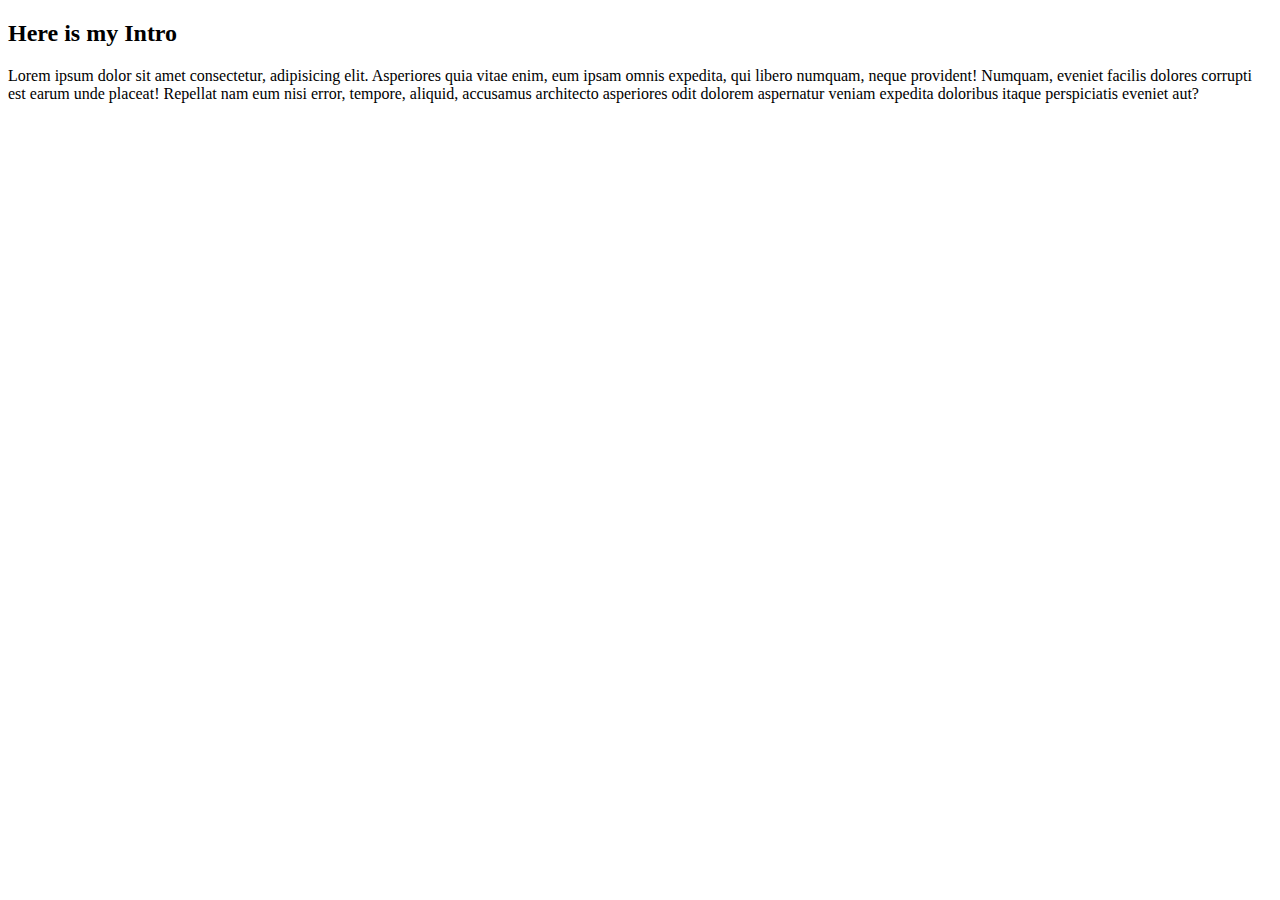
<file: about.html>
<!DOCTYPE html>
<html lang="en">

<head>
    <meta charset="UTF-8">
    <meta http-equiv="X-UA-Compatible" content="IE=edge">
    <meta name="viewport" content="width=device-width, initial-scale=1.0">
    <title>About My self</title>
</head>

<body>
    <h2>Here is my Intro</h2>
    <p>Lorem ipsum dolor sit amet consectetur, adipisicing elit. Asperiores quia vitae enim, eum ipsam omnis expedita,
        qui libero numquam, neque provident! Numquam, eveniet facilis dolores corrupti est earum unde placeat! Repellat
        nam eum nisi error, tempore, aliquid, accusamus architecto asperiores odit dolorem aspernatur veniam expedita
        doloribus itaque perspiciatis eveniet aut?</p>
</body>

</html>
</file>
